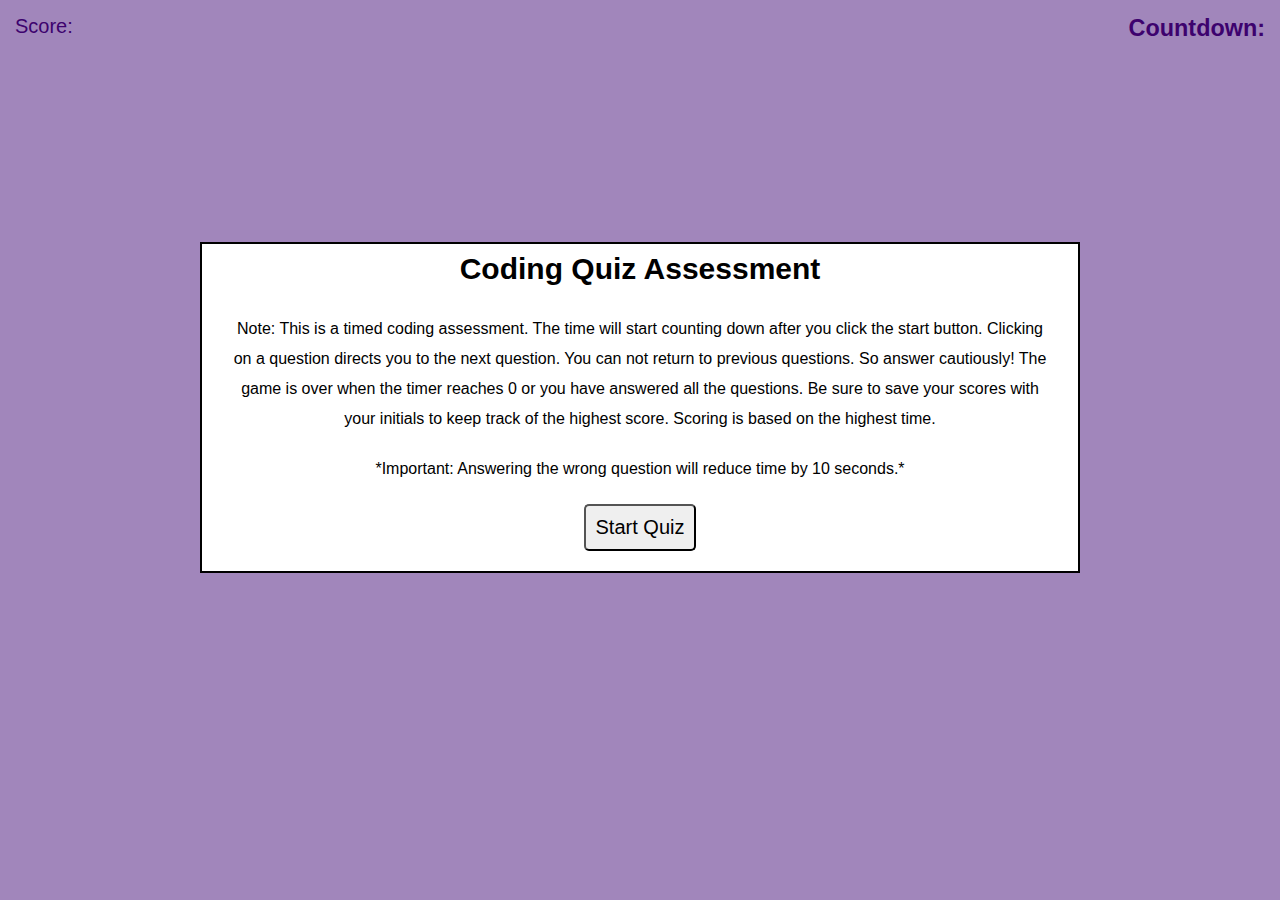
<file: index.html>
<!DOCTYPE html>
<html lang="en">
  <head>
    <meta http-equiv="X-UA-Compatible" content="IE=edge"/>
    <meta name="viewport" content="width=device-width, initial-scale=1.0"/>
    <link rel="stylesheet" href="./assets/css/style.css"/>
    <title>Code Challenge</title>
  </head>
  <body>

    <!-- Header for viewing high-score, score, and timer -->
    <header>
      <a href="#my-high-scores" class="high-scores"><h3>View High Scores</h3></a>
      <p>Score: <span class="score"></span></p>
      <h3>Countdown: <span id="countdown"></span></h3>
    </header>
    <!-- Section for quiz content -->
    <section>
      <div class="start active">
        <h1>Coding Quiz Assessment</h1>
          <p>
            Note: This is a timed coding assessment. The time will start counting down after you click
            the start button. Clicking on a question directs you to the next question. You can not 
            return to previous questions. So answer cautiously! The game is over when the timer 
            reaches 0 or you have answered all the questions. Be sure to save your scores with your 
            initials to keep track of the highest score. Scoring is based on the highest time.
          </p>
          <p>
            *Important: Answering the wrong question will reduce time by 10 seconds.*
          </p>
          <button id="start-button">Start Quiz</button>
      </div>
      <!-- Questions section -->
      <div class="questions">
        <h2 class="question"></h2>
        <button class="choices"></button>
        <button class="choices"></button>
        <button class="choices"></button>
        <button class="choices"></button>
      </div>
      <!-- Form section for user initials and score -->
      <form>
        <div class="user">
          <h3>Game Over <span class="score"></span></h3>
          <p>Please Enter Your Initials</p>
          <input class="user-input" type="text" placeholder="enter initials">
          <button class="submit">Save Score</button>
          <button class="home">Home</button>
        </div>
      </form>
      <!-- View High score section -->
      <section class="high-scores">
        <div>
          <h3>High Scores</h3>
          <p id="userScore">
            <button class="home">Home</button>
          </p>
        </div>
      </section>
      
    </section>

    <script src="./script.js"></script>
    
    </body>
    </html>
</file>
<file: assets/css/style.css>
* {
  box-sizing: border-box;
  font-family:Verdana, Geneva, Tahoma, sans-serif;
  padding: 0;
  margin: 0;
}

:root {
  --text-color: rgb(61, 2, 110);
  --neutral: rgb(255, 255, 255);
  --shadow-active: rgb(190, 190, 190);
  --h1-color: rgb(248, 219, 51);
  --background-color: rgb(161, 134, 187);
  --generic-color: rgb(0, 0, 0);


}

body {
  background-color: var(--background-color);
}
/* Header for viewing high score, score, and timer*/
header {
  display: flex;
  flex-flow: row nowrap;
  justify-content: space-between;
  color: var(--text-color);
  font-size: 20px;
  margin: 15px;
}

/* Quiz content summary section */
section {
  border: 2px var(--generic-color) solid;
  padding: 10px;
  margin: 200px;
  text-align: center;
  line-height: 30px;
  color: var(--generic-color);
  background-color: var(--neutral);
  
}
section div h1 {
  font-size: 30px;
  padding-bottom: 20px;
}
section div p {
  padding: 10px 20px;
}
section div button {
  padding: 10px;
  font-size: 20px;
  border-radius: 5px;
  margin: 10px;
  text-decoration: none;
}
section div button:active {
  background: var(--shadow-active);
}
section div button:hover {
  cursor: pointer;
}
section div button a {
  text-decoration: none;
}

section div button.choices {
  display: block;
  margin: 10px auto;
  width: 25%;
}

.start {
  display: none;
}

.start.active {
  display: block;
}

/* Questions section */
.questions {
  display: none;
}

.questions.active {
  display: block;
}

/* Form section for user initials and score */
.user {
  display: none;
  font-size: 20px;
}

.user.active {
  display: block;
}

.user-input[type=text] {
  padding: 10px;
  font-size: 15px;
  margin: 5px;
}

.user-input[type=text]:focus {
 background-color: var(--shadow-active);
}

/* High scores section */
.high-scores {
  display: none;
}

.high-scores.active {
  display: block;
}
</file>
